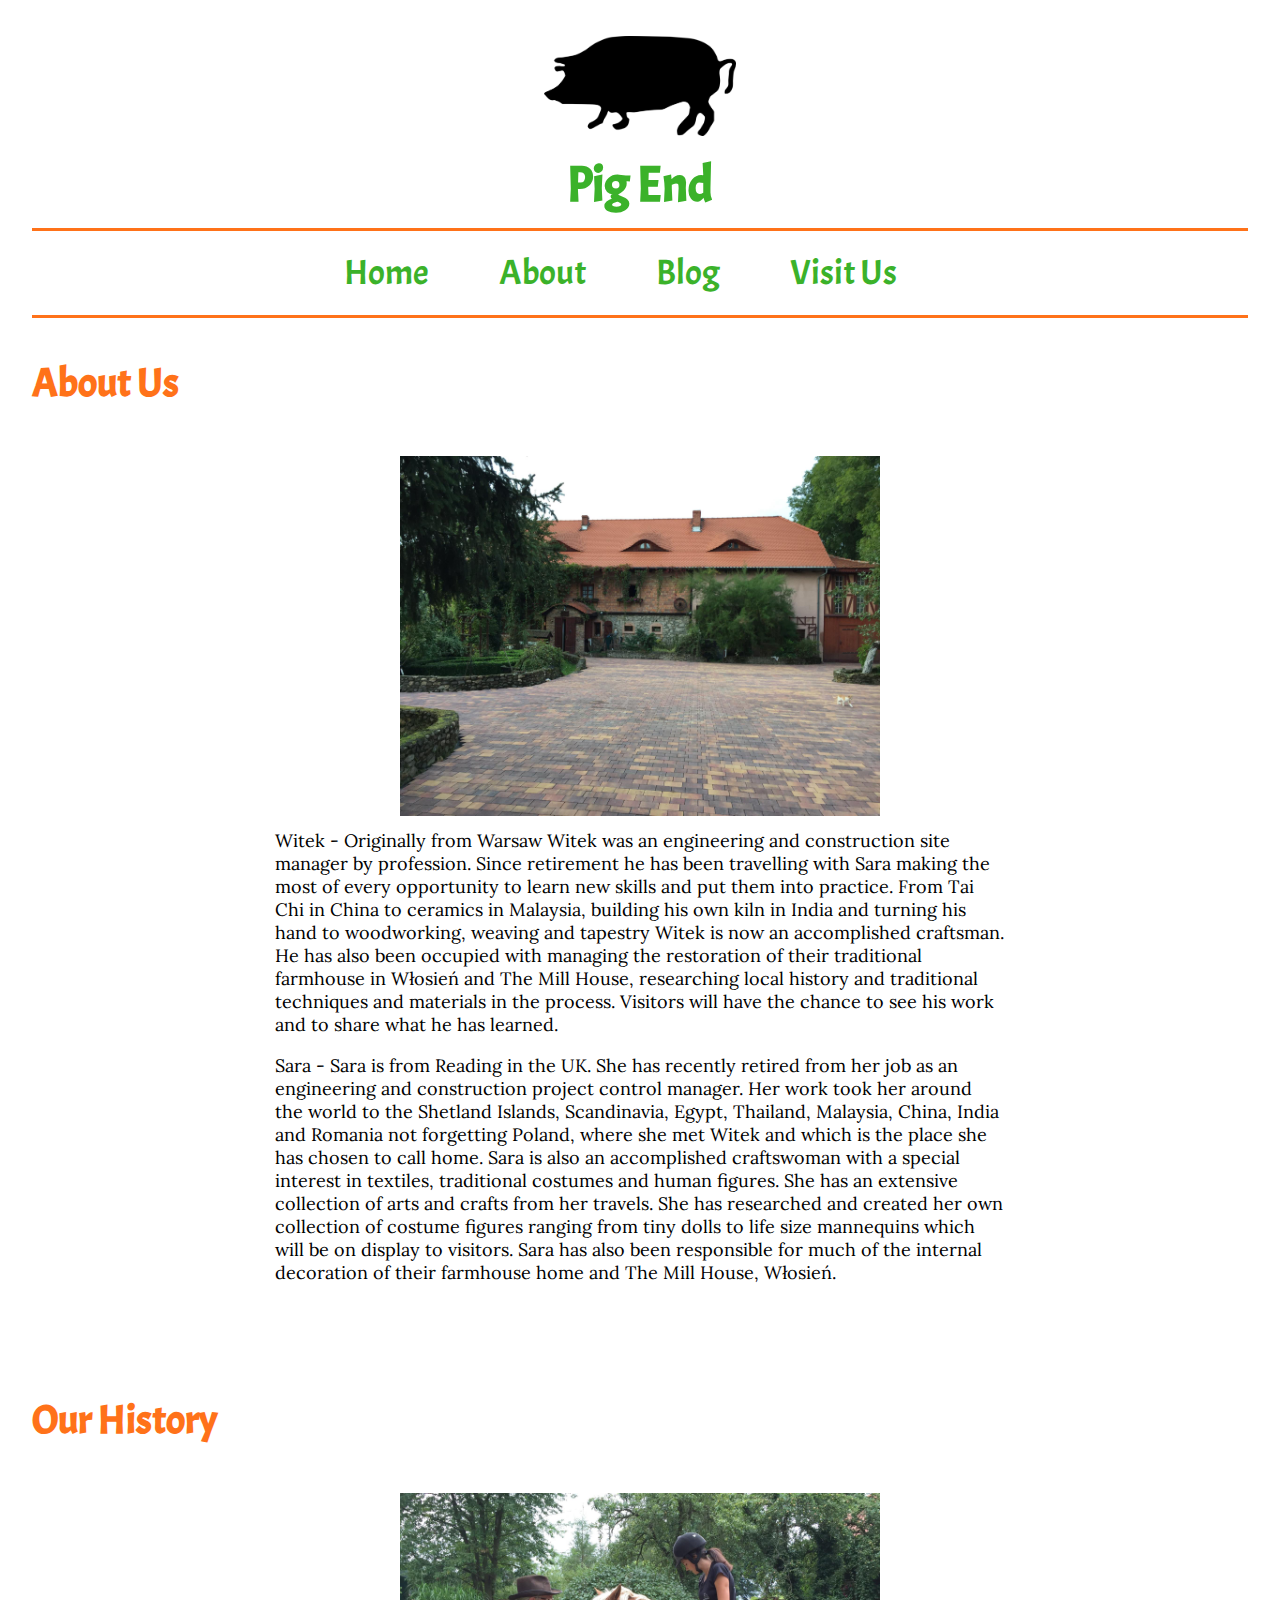
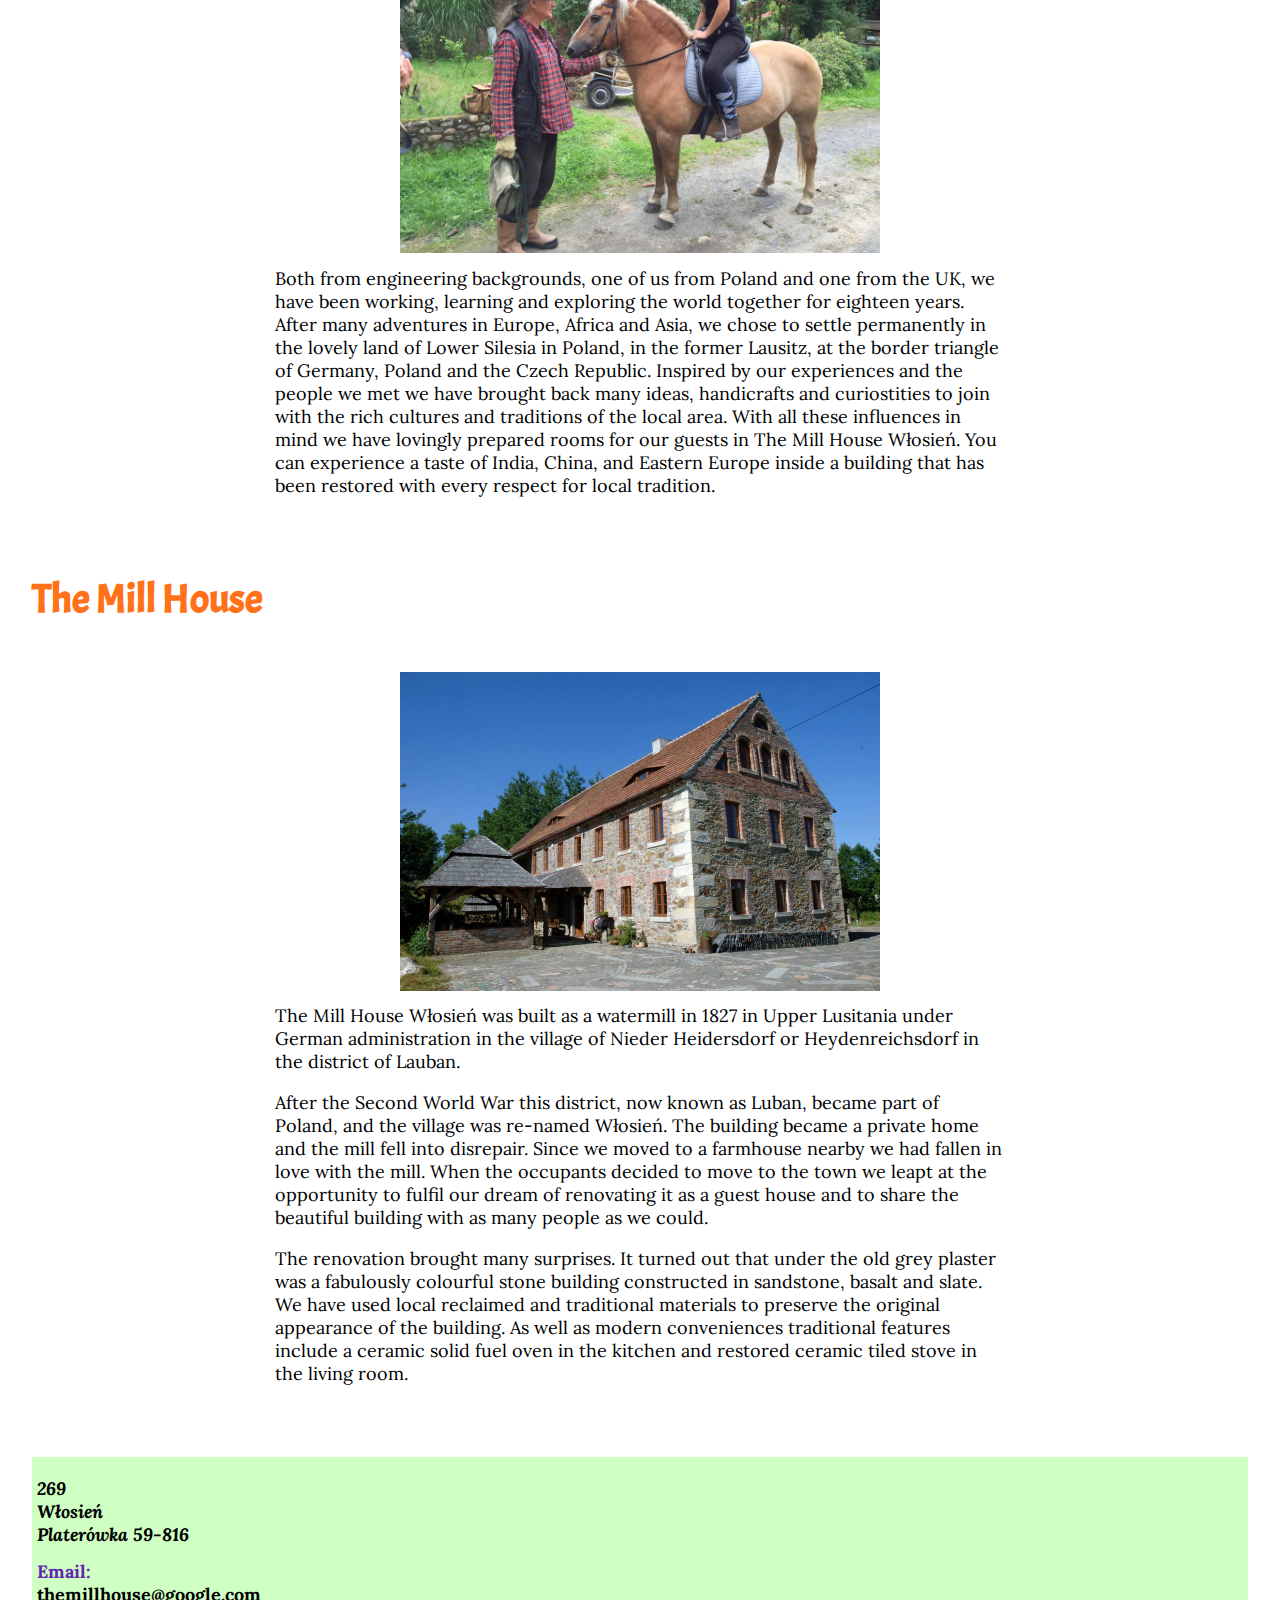
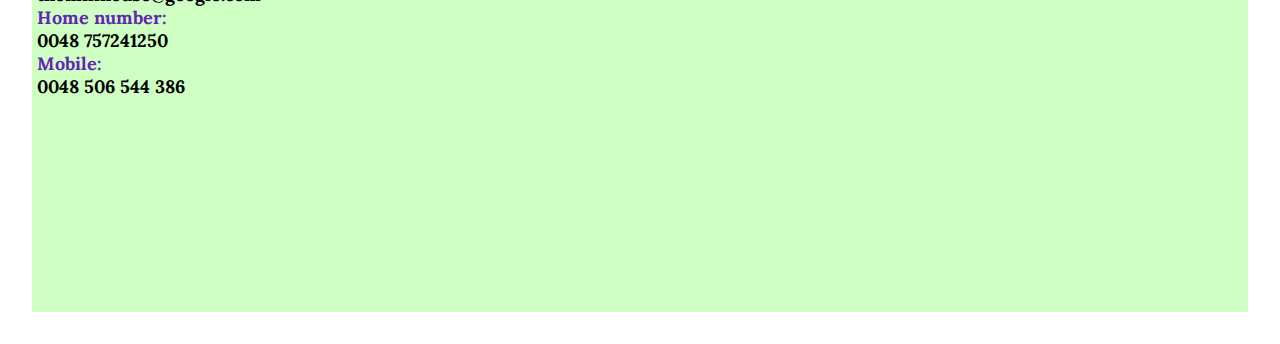
<file: about.html>
<!DOCTYPE html>
<html>
    <head>
        <link href="https://fonts.googleapis.com/css?family=Acme|Lora" rel="stylesheet">
        <link rel="stylesheet" href="main.css">
        <title>Pig End</title>
    </head>
    <body>
        <header>
            <img id="logo" src="./temp-assets/pig-sillouette.png" alt= ><img>
            <h1 id="pig-end-title-text">Pig End</h1>
        </header>
        <nav>
            <ul id="nav-menu-text-list">
                <li><a href="home.html">Home</a></li>
                <li><a href="about.html">About</a></li>
                <li><a href="blog.html">Blog</a></li>
                <li><a href="visitus.html">Visit Us</a></li>
            <ul>
        </nav>
        <section class="section-one">
                <h3>About Us</h3>
                <img id="img-sec-one" src="./temp-assets/house-horizontal-filler.jpg"></img>
                <div class="text-sec-one">
                <p>
                Witek -  Originally from Warsaw Witek was an engineering and construction site manager by profession. Since retirement he has been travelling with Sara making the most of every opportunity to learn new skills and put them into practice. From Tai Chi in China to ceramics in Malaysia, building his own kiln in India and turning his hand to woodworking, weaving and tapestry Witek is now an accomplished craftsman. He has also been occupied with managing the restoration of their traditional farmhouse in Włosień and The Mill House, researching local history and traditional techniques and materials in the process. Visitors will have the chance to see his work and to share what he has learned. 
                </p>
                <p>
                Sara - Sara is from Reading in the UK. She has recently retired from her job as an engineering and construction project control manager. Her work took her around the world to the Shetland Islands, Scandinavia, Egypt, Thailand, Malaysia, China, India and Romania not forgetting Poland, where she met Witek and which is the place she has chosen to call home. Sara is also an accomplished craftswoman with a special interest in textiles, traditional costumes and human figures. She has an extensive collection of arts and crafts from her travels. She has researched and created her own collection of costume figures ranging from tiny dolls to life size mannequins which will be on display to visitors. Sara has also been responsible for much of the internal decoration of their farmhouse home and The Mill House, Włosień.
                </p>
                </div>
        </section>
        <section class="section-two">
                <h3>Our History</h3>
                <img id="img-sec-two" src="./temp-assets/horse-landscape-filler.jpg"></img>
                <div class="text-sec-two">
                Both from engineering backgrounds, one of us from Poland and one from the UK, we have been working, learning and exploring the world together for eighteen years. After many adventures in Europe, Africa and Asia, we chose to settle permanently in the lovely land of Lower Silesia in Poland, in the former Lausitz, at the border triangle of Germany, Poland and the Czech Republic. Inspired by our experiences and the people we met we have brought back many ideas, handicrafts and curiostities to join with the rich cultures and traditions of the local area. With all these influences in mind we have lovingly prepared rooms for our guests in The Mill House Włosień. You can experience a taste of India, China, and Eastern Europe inside a building that has been restored with every respect for local tradition.
                </div> 
        </section>
        <section class="section-three">
                <h3>The Mill House</h3>
                <img id="img-sec-three" src="./temp-assets/mill-house.jpg"></img>
                <div class="text-sec-three">
                    <p>
                        The Mill House Włosień was built as a watermill in 1827 in Upper Lusitania under German administration in the village of Nieder Heidersdorf or Heydenreichsdorf in the district of Lauban.
                    </p>
                    <p>
                        After the Second World War this district, now known as Luban, became part of Poland, and the village was re-named Włosień. The building became a private home and the mill fell into disrepair. Since we moved to a farmhouse nearby we had fallen in love with the mill. When the occupants decided to move to the town we leapt at the opportunity to fulfil our dream of renovating it as a guest house and to share the beautiful building with as many people as we could. 
                    </p>
                    <p>
                        The renovation brought many surprises. It turned out that under the old grey plaster was a fabulously colourful stone building constructed in sandstone, basalt and slate. We have used local reclaimed and traditional materials to preserve the original appearance of the building. As well as modern conveniences traditional features include a ceramic solid fuel oven in the kitchen and restored ceramic tiled stove in the living room.
                    </p>
                </div>
        </section>
        <footer class="main-footer">
                <div class="footer-text">
                    <address id="address-footer">
                        269
                        <br>
                        Włosień
                        <br> 
                        Platerówka 59-816
                    </address>
                    <div>
                        <span id="footer-word-style">Email:</span> themillhouse@google.com
                        <span id="footer-word-style">Home number:</span> 0048 757241250
                        <span id="footer-word-style">Mobile:</span> 0048 506 544 386
                    </div>
                </div>
                <div>
                    <iframe src="https://www.google.com/maps/embed?pb=!1m17!1m11!1m3!1d1398.4831253639722!2d15.17671574358848!3d51.060010938249306!2m2!1f0!2f0!3m2!1i1024!2i768!4f13.1!3m3!1m2!1s0x4708d772a857ffdf%3A0xd3ae595172a4a457!2zNTktODE2IFfFgm9zaWXFhCwgUG9sYW5k!5e1!3m2!1sen!2suk!4v1503394971424" width="600" height="450" frameborder="0" style="border:0" allowfullscreen></iframe>
                </div>   
        </footer>
    </body>
</html>
</file>
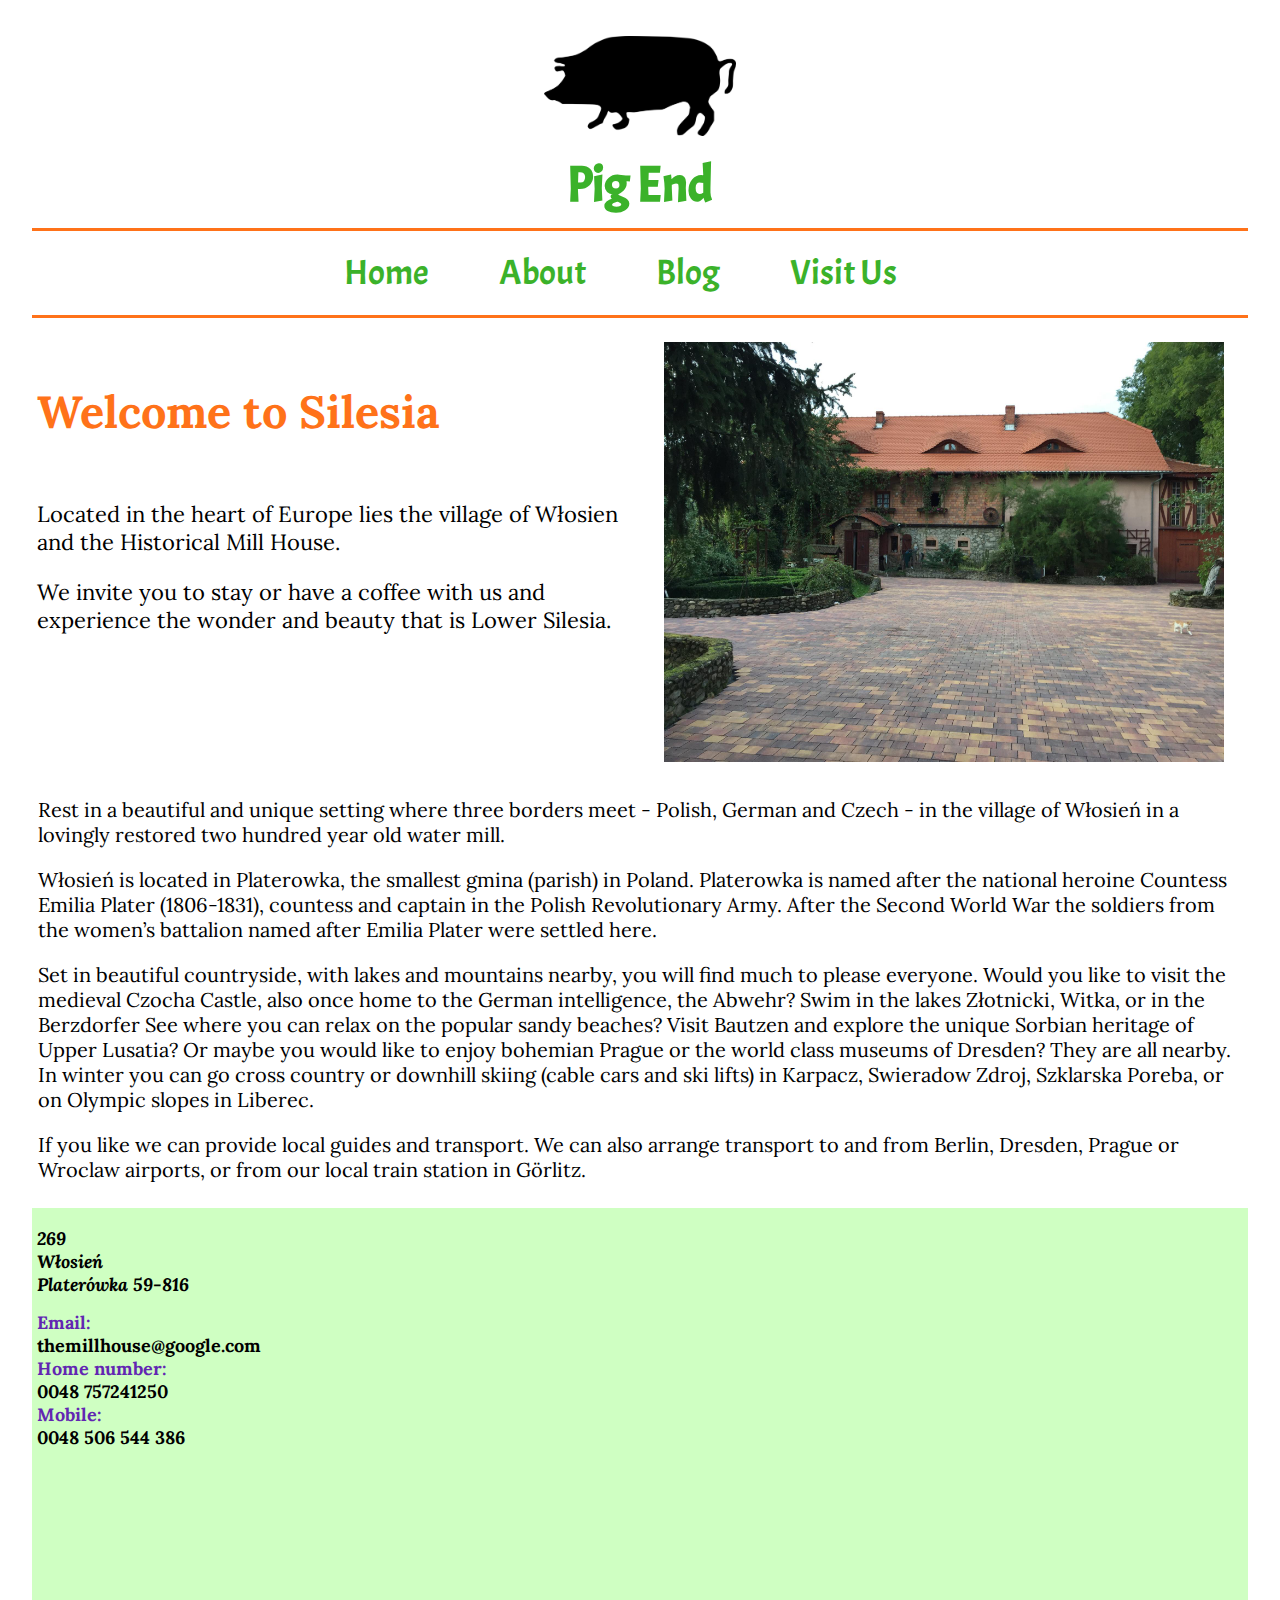
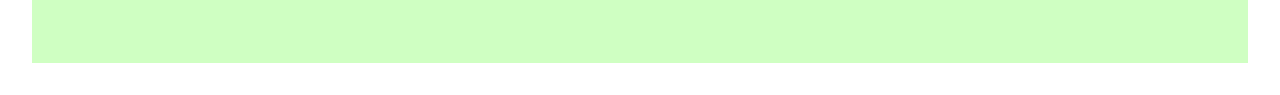
<file: home.html>
<!DOCTYPE html>
<html>
    <head>
        <link href="https://fonts.googleapis.com/css?family=Acme|Lora" rel="stylesheet">
        <link rel="stylesheet" href="main.css">
        <title>Pig End</title>
    </head>
    <body>
        <header>
            <img id="logo" src="./temp-assets/pig-sillouette.png" alt= ><img>
            <h1 id="pig-end-title-text">Pig End</h1>
        </header>
        <nav>
            <ul id="nav-menu-text-list">
                <li><a href="home.html">Home</a></li>
                <li><a href="about.html">About</a></li>
                <li><a href="blog.html">Blog</a></li>
                <li><a href="visitus.html">Visit Us</a></li>
            <ul>
        </nav>
        <section class="jumbo">
            <div class="jumbo-text">
                <h4>Welcome to Silesia</h4>
                <p id="home-jumbo-text">
                    Located in the heart of Europe lies the village of Włosien and the 
                    Historical Mill House.
                </p>    
                <p id="home-jumbo-text">
                    We invite you to stay or have a coffee with us and experience the wonder and beauty that is Lower Silesia.
                </p>
            </div>
            <div>
                <img id="jumbo-img" src="./temp-assets/house-horizontal-filler.jpg"></img>
            </div>
        </section>
        <section class="home-main-text">
            <p>
                Rest in a beautiful and unique setting where three borders meet - Polish, German and Czech -  in the village of Włosień in a lovingly restored two hundred year old water mill.
            </p>
            <p>
                Włosień is located in Platerowka, the smallest gmina (parish) in Poland. Platerowka is named after the national heroine Countess Emilia Plater (1806-1831), countess and captain in the Polish Revolutionary Army. After the Second World War the soldiers from the women’s battalion named after Emilia Plater were settled here.
            </p>
            <p>    
                Set in beautiful countryside, with lakes and mountains nearby, you will find much to please everyone. Would you like to visit the medieval Czocha Castle, also once home to the German intelligence, the Abwehr? Swim in the lakes Złotnicki, Witka, or in the Berzdorfer See where you can relax on the popular sandy beaches?  Visit Bautzen and explore the unique Sorbian heritage of Upper Lusatia? Or maybe you would like to enjoy bohemian Prague or the world class museums of Dresden? They are all nearby. In winter you can go cross country or downhill skiing (cable cars and ski lifts) in Karpacz, Swieradow Zdroj, Szklarska Poreba, or on Olympic slopes in Liberec.
            </p>
            <p>    
                If you like we can provide local guides and transport. We can also arrange transport to and from Berlin, Dresden, Prague or Wroclaw airports, or from our local train station in Görlitz.
            </p>
        </section>    
        <footer class="main-footer">
                <div class="footer-text">
                    <address id="address-footer">
                        269
                        <br>
                        Włosień
                        <br> 
                        Platerówka 59-816
                    </address>
                    <div>
                        <span id="footer-word-style">Email:</span> themillhouse@google.com
                        <span id="footer-word-style">Home number:</span> 0048 757241250
                        <span id="footer-word-style">Mobile:</span> 0048 506 544 386
                    </div>
                </div>
                <div>
                    <iframe src="https://www.google.com/maps/embed?pb=!1m17!1m11!1m3!1d1398.4831253639722!2d15.17671574358848!3d51.060010938249306!2m2!1f0!2f0!3m2!1i1024!2i768!4f13.1!3m3!1m2!1s0x4708d772a857ffdf%3A0xd3ae595172a4a457!2zNTktODE2IFfFgm9zaWXFhCwgUG9sYW5k!5e1!3m2!1sen!2suk!4v1503394971424" width="600" height="450" frameborder="0" style="border:0" allowfullscreen></iframe>
                </div>   
        </footer>
    </body>
</html>
</file>
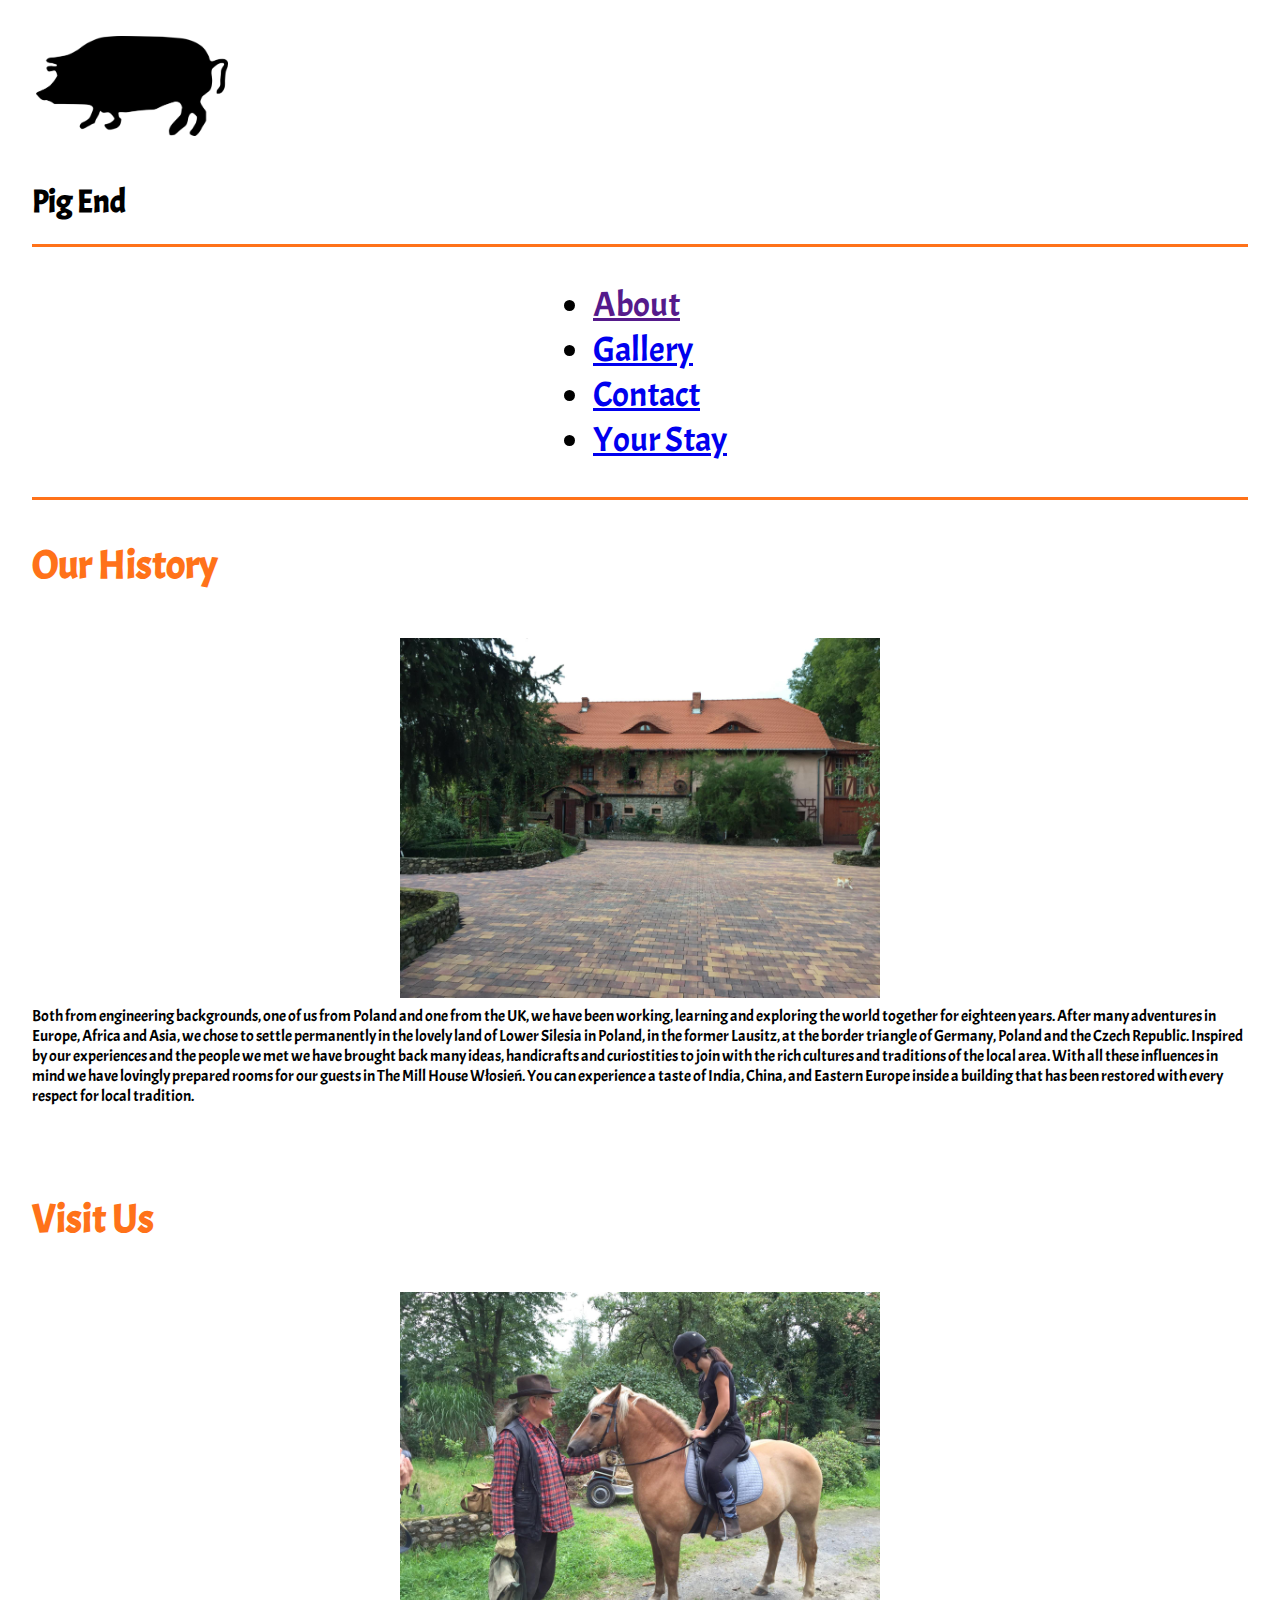
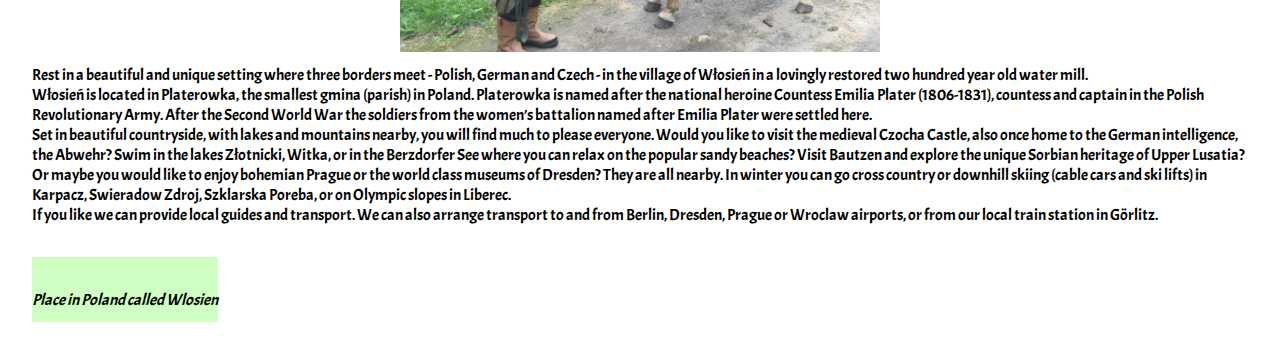
<file: main.html>
<!DOCTYPE html>
<html>
    <head>
        <link href="https://fonts.googleapis.com/css?family=Acme|Lora" rel="stylesheet">
        <link rel="stylesheet" href="main.css">
        <title>Pig End</title>
    </head>
    <body>
        <div id="topline">
            <img id="logo" src="./temp-assets/pig-sillouette.png" alt= ><img>
            <h1 id="pig-end">Pig End</h1>
        </div>
        <nav>
            <ul id="menu-list">
                <li><a href="">About</a></li>
                <li><a href="gallery.html">Gallery</a></li>
                <li><a href="contact.html">Contact</a></li>
                <li><a href="your-stay.html">Your Stay</a></li>
            <ul>
        </nav>
        <div>
            <div>
                <h3 id="h3-sec-one">Our History</h3>
            <div>
                <div class="section-one">
                    <div>
                        <img id="img-sec-one" src="./temp-assets/house-horizontal-filler.jpg"></img>
                    </div>
                    <div id="text-one">
                        Both from engineering backgrounds, one of us from Poland and one from the UK, we have been working, learning and exploring the world together for eighteen years. After many adventures in Europe, Africa and Asia, we chose to settle permanently in the lovely land of Lower Silesia in Poland, in the former Lausitz, at the border triangle of Germany, Poland and the Czech Republic. Inspired by our experiences and the people we met we have brought back many ideas, handicrafts and curiostities to join with the rich cultures and traditions of the local area. With all these influences in mind we have lovingly prepared rooms for our guests in The Mill House Włosień. You can experience a taste of India, China, and Eastern Europe inside a building that has been restored with every respect for local tradition.
                    </div>
        </div>
        <div>
            <div>
                <h3 id="h3-sec-two">Visit Us</h3>
            </div>
            <div class="section-two">
                <div>
                    <img id="img-sec-two" src="./temp-assets/horse-landscape-filler.jpg"></img>
                </div>
                <div id="text-sec-two">
                    Rest in a beautiful and unique setting where three borders meet - Polish, German and Czech -  in the village of Włosień in a lovingly restored two hundred year old water mill.<br>
                    Włosień is located in Platerowka, the smallest gmina (parish) in Poland. Platerowka is named after the national heroine Countess Emilia Plater (1806-1831), countess and captain in the Polish Revolutionary Army. After the Second World War the soldiers from the women’s battalion named after Emilia Plater were settled here.<br>
                    Set in beautiful countryside, with lakes and mountains nearby, you will find much to please everyone. Would you like to visit the medieval Czocha Castle, also once home to the German intelligence, the Abwehr? Swim in the lakes Złotnicki, Witka, or in the Berzdorfer See where you can relax on the popular sandy beaches?  Visit Bautzen and explore the unique Sorbian heritage of Upper Lusatia? Or maybe you would like to enjoy bohemian Prague or the world class museums of Dresden? They are all nearby. In winter you can go cross country or downhill skiing (cable cars and ski lifts) in Karpacz, Swieradow Zdroj, Szklarska Poreba, or on Olympic slopes in Liberec.<br>
                    If you like we can provide local guides and transport. We can also arrange transport to and from Berlin, Dresden, Prague or Wroclaw airports, or from our local train station in Görlitz.
                </div> 
        </div>
        <div class="main-footer">
            <footer>
                <img id="img-footer"></img>
                <address id="address-footer">
                    Place in Poland called Wlosien
                </address>
            </footer>
        </div>
    </body>




</html>
</file>
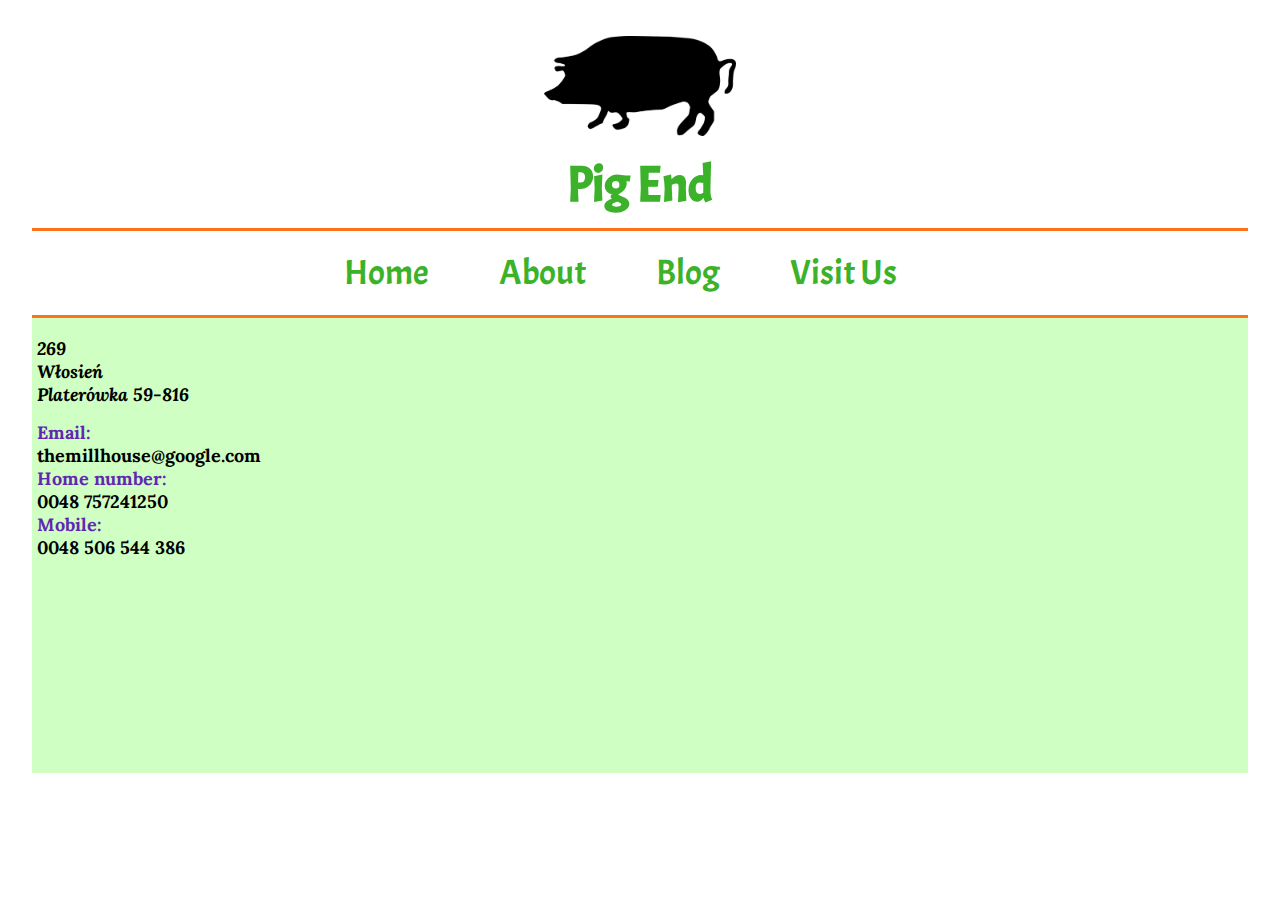
<file: visitus.html>
<!DOCTYPE html>
<html>
    <head>
        <link href="https://fonts.googleapis.com/css?family=Acme|Lora" rel="stylesheet">
        <link rel="stylesheet" href="main.css">
        <title>Pig End</title>
    </head>
    <body>
        <header>
            <img id="logo" src="./temp-assets/pig-sillouette.png" alt= ><img>
            <h1 id="pig-end-title-text">Pig End</h1>
        </header>
        <nav>
            <ul id="nav-menu-text-list">
                <li><a href="home.html">Home</a></li>
                <li><a href="about.html">About</a></li>
                <li><a href="blog.html">Blog</a></li>
                <li><a href="visitus.html">Visit Us</a></li>
            <ul>
        </nav>





        <footer class="main-footer">
                <div class="footer-text">
                    <address id="address-footer">
                        269
                        <br>
                        Włosień
                        <br> 
                        Platerówka 59-816
                    </address>
                    <div>
                        <span id="footer-word-style">Email:</span> themillhouse@google.com
                        <span id="footer-word-style">Home number:</span> 0048 757241250
                        <span id="footer-word-style">Mobile:</span> 0048 506 544 386
                    </div>
                </div>
                <div>
                    <iframe src="https://www.google.com/maps/embed?pb=!1m17!1m11!1m3!1d1398.4831253639722!2d15.17671574358848!3d51.060010938249306!2m2!1f0!2f0!3m2!1i1024!2i768!4f13.1!3m3!1m2!1s0x4708d772a857ffdf%3A0xd3ae595172a4a457!2zNTktODE2IFfFgm9zaWXFhCwgUG9sYW5k!5e1!3m2!1sen!2suk!4v1503394971424" width="600" height="450" frameborder="0" style="border:0" allowfullscreen></iframe>
                </div>   
        </footer>
    </body>
</html>
</file>
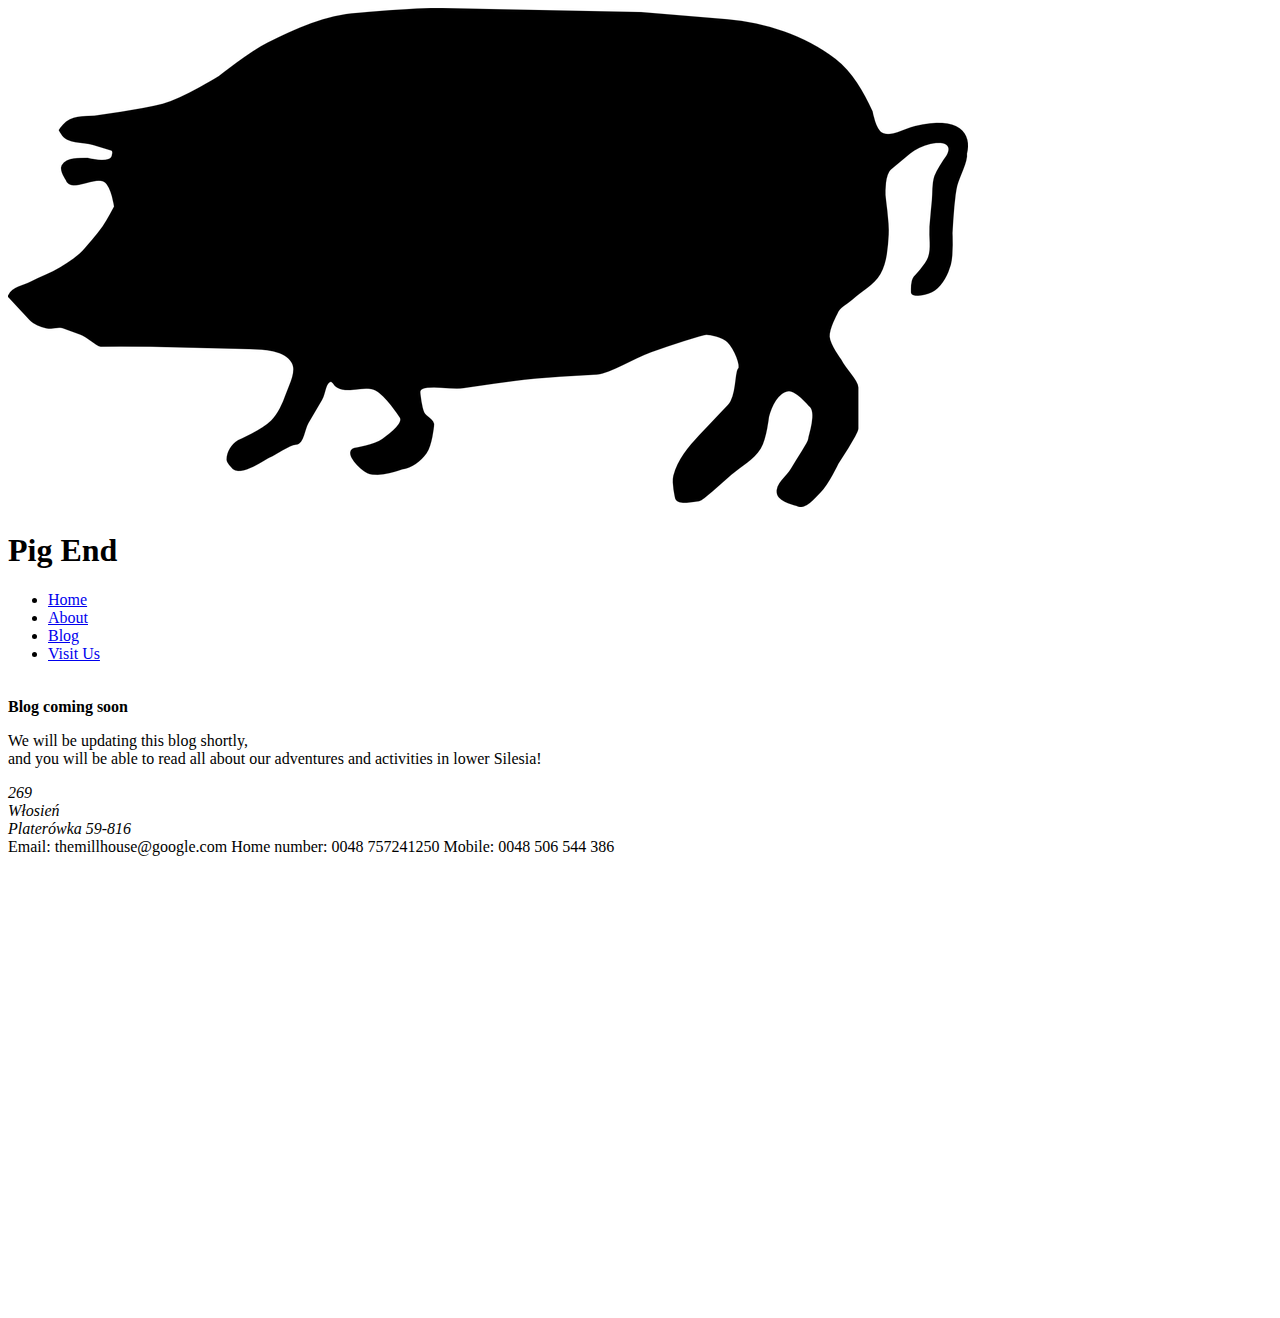
<file: pig-end-website/blog.html>
<!DOCTYPE html>
<html>
    <head>
        <link href="https://fonts.googleapis.com/css?family=Acme|Lora" rel="stylesheet">
        <link rel="stylesheet" href="main.css">
        <title>Pig End</title>
    </head>
    <body>
        <header>
            <img id="logo" src="./temp-assets/pig-sillouette.png" alt= ><img>
            <h1 id="pig-end-title-text">Pig End</h1>
        </header>
        <nav>
            <ul id="nav-menu-text-list">
                <li><a href="index.html">Home</a></li>
                <li><a href="about.html">About</a></li>
                <li><a href="blog.html">Blog</a></li>
                <li><a href="visitus.html">Visit Us</a></li>
            <ul>
        </nav>
        <div class="jumbo-text">
            <h4>Blog coming soon</h4>
            <p id="home-jumbo-text">
                We will be updating this blog shortly, 
                <br>
                and you will be able to read all about our adventures and activities in lower Silesia!
            </p>
        </div>
        <footer class="main-footer">
                <div class="footer-text">
                    <address id="address-footer">
                        269
                        <br>
                        Włosień
                        <br> 
                        Platerówka 59-816
                    </address>
                    <div>
                        <span id="footer-word-style">Email:</span> themillhouse@google.com
                        <span id="footer-word-style">Home number:</span> 0048 757241250
                        <span id="footer-word-style">Mobile:</span> 0048 506 544 386
                    </div>
                </div>
                <div class="google-static-directional-map">
                    <iframe src="https://www.google.com/maps/embed?pb=!1m17!1m11!1m3!1d1398.4831253639722!2d15.17671574358848!3d51.060010938249306!2m2!1f0!2f0!3m2!1i1024!2i768!4f13.1!3m3!1m2!1s0x4708d772a857ffdf%3A0xd3ae595172a4a457!2zNTktODE2IFfFgm9zaWXFhCwgUG9sYW5k!5e1!3m2!1sen!2suk!4v1503394971424" width="600" height="450" frameborder="0" style="border:0" allowfullscreen></iframe>
                </div>   
        </footer>
    </body>
</html>
</file>
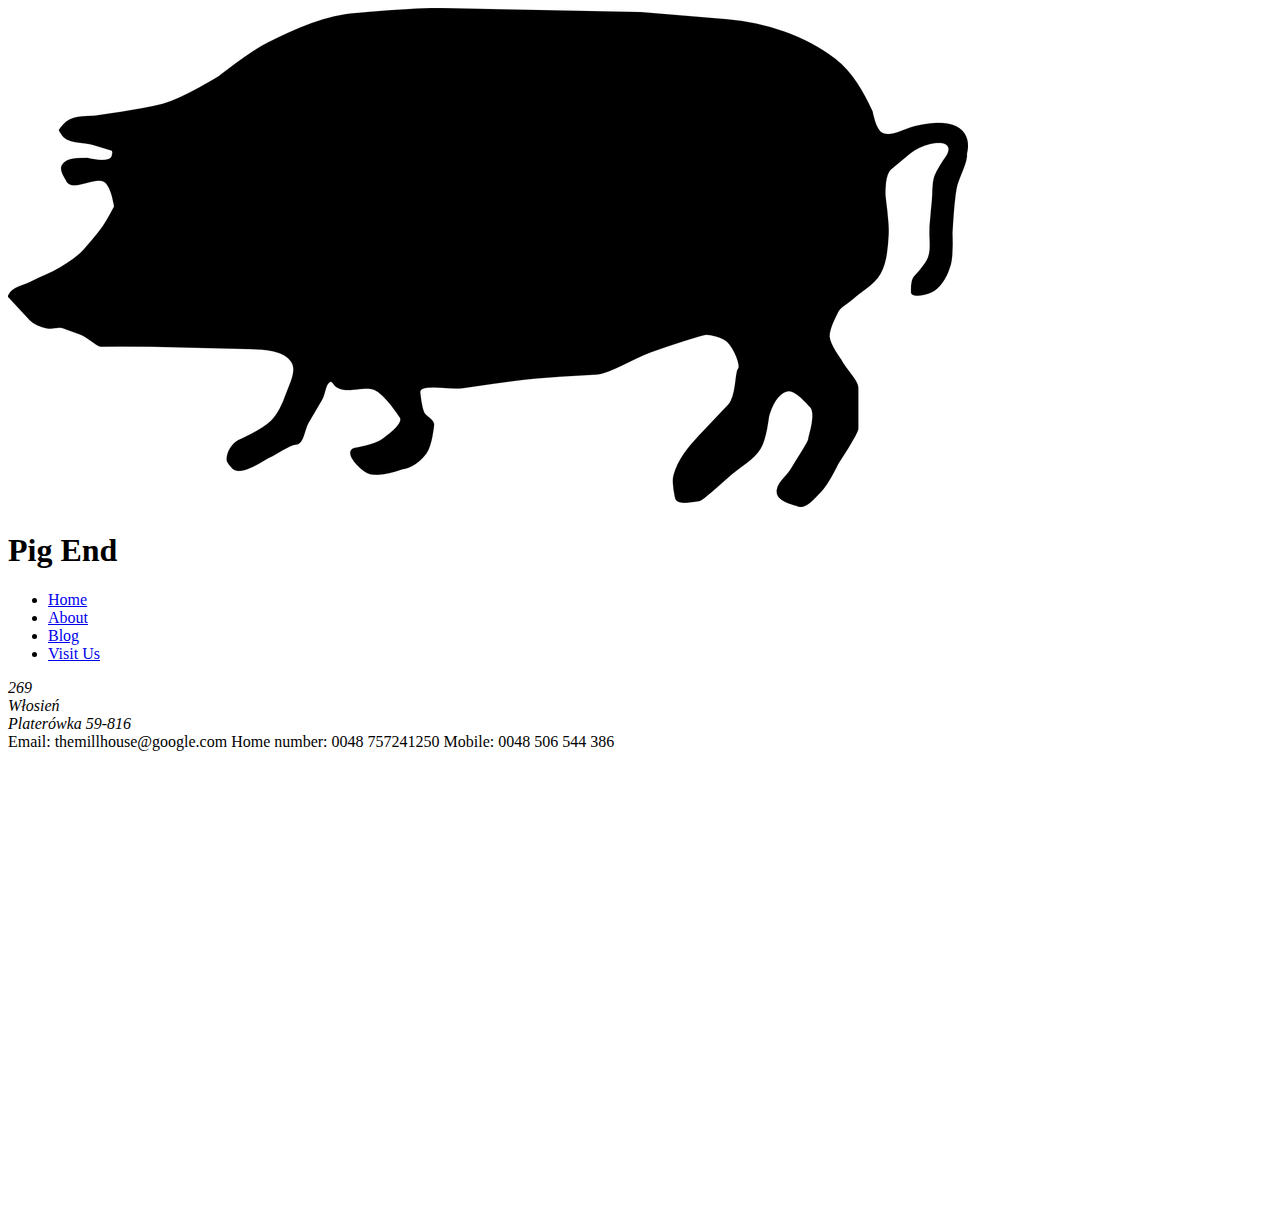
<file: pig-end-website/visitus.html>
<!DOCTYPE html>
<html>
    <head>
        <link href="https://fonts.googleapis.com/css?family=Acme|Lora" rel="stylesheet">
        <link rel="stylesheet" href="main.css">
        <title>Pig End</title>
    </head>
    <body>
        <header>
            <img id="logo" src="./temp-assets/pig-sillouette.png" alt= ><img>
            <h1 id="pig-end-title-text">Pig End</h1>
        </header>
        <nav>
            <ul id="nav-menu-text-list">
                <li><a href="index.html">Home</a></li>
                <li><a href="about.html">About</a></li>
                <li><a href="blog.html">Blog</a></li>
                <li><a href="visitus.html">Visit Us</a></li>
            <ul>
        </nav>





        <footer class="main-footer">
                <div class="footer-text">
                    <address id="address-footer">
                        269
                        <br>
                        Włosień
                        <br> 
                        Platerówka 59-816
                    </address>
                    <div>
                        <span id="footer-word-style">Email:</span> themillhouse@google.com
                        <span id="footer-word-style">Home number:</span> 0048 757241250
                        <span id="footer-word-style">Mobile:</span> 0048 506 544 386
                    </div>
                </div>
                <div class="google-static-directional-map">
                    <iframe src="https://www.google.com/maps/embed?pb=!1m17!1m11!1m3!1d1398.4831253639722!2d15.17671574358848!3d51.060010938249306!2m2!1f0!2f0!3m2!1i1024!2i768!4f13.1!3m3!1m2!1s0x4708d772a857ffdf%3A0xd3ae595172a4a457!2zNTktODE2IFfFgm9zaWXFhCwgUG9sYW5k!5e1!3m2!1sen!2suk!4v1503394971424" width="600" height="450" frameborder="0" style="border:0" allowfullscreen></iframe>
                </div>   
        </footer>
    </body>
</html>
</file>
<file: main.css>
html {
    font-family: 'Acme', 'sans-serif';
}


/*CSS for Main Body*/

body {
    margin: 2em;
}

header {
    display: flex;
    flex-direction: column;
    justify-content: center;
    align-items: center;
}

#logo {
    display: flex;
    justify-content: center;
    padding: 0.25em;
    max-width: 300px;
    max-height: 100px;
}

#pig-end-title-text {
    display: flex;
    justify-content: center;
    margin: 0em;
    -webkit-margin-before: 0em;
    -webkit-margin-after: 0em;
    -webkit-margin-start: 0em;
    -webkit-margin-end: 0em;
    padding: 0.25em;
    font-family: 'Acme', sans-serif;
    color: #3BB22A;
    font-size: 50px;
}

nav {
    display: flex;
    justify-content: space-around;
    align-items: center;
    font-size: 35px;
    border-style: solid;
    border-left: none;
    border-right: none;
    border-width: 0.1em; 
    border-color: #FF7219;
}

#nav-menu-text-list {
    display: flex;
    flex-direction: row;
    list-style: none;
    -webkit-margin-before: 0em;
    -webkit-margin-after: 0em;
    -webkit-margin-start: 0px;
    -webkit-margin-end: 0px;
    -webkit-padding-start: 0px;
}

#nav-menu-text-list > li {
    display: flex;
    padding: 0em;
    margin: 0.5em;
}

#nav-menu-text-list > li > a {
    text-decoration: none;
    color: #3BB22A;
    padding-left: 0.5em;
    padding-right: 0.5em;
    padding-top: 0.05em;
    padding-bottom: 0.05em;
}

p {
    display: flex;
    -webkit-margin-before: 0em;
    -webkit-margin-after: 1em;
}

/* CSS for Home */

.jumbo {
    display: flex;
    align-items: flex-start;
}

.jumbo-text {
    display: flex;
    flex-direction: column;
    align-items: flex-start;
    flex-basis: 60%;
    padding: 0.3em;
    font-size: 18px;
    font-family: 'Lora', 'Serif';
}

h4 {
    flex-basis: 100%;
    flex-shrink: 0;
    font-size: 2.5em;
    display: flex;
    justify-content: flex-start;
    align-items: center;
    color: #FF7219;
}

#home-jumbo-text {
    font-size: 22px;
}

.home-main-text {
    display: flex;
    flex-direction: column;
    align-items: flex-start;
    flex-basis: 60%;
    padding: 0.3em;
    font-size: 18px;
    font-family: 'Lora', 'Serif';
    font-size: 20px;
}

#jumbo-img {
    max-width: 560px;
    padding: 1.5em;
}


/* CSS for About US */

h3 {
    flex-basis: 100%;
    flex-shrink: 0;
    font-size: 2.5em;
    display: flex;
    flex-direction: column;
    align-items: flex-start;
    color: #FF7219;
}

.section-one {
    display: flex;
    flex-direction: row-reverse;
    align-items: flex-start;
    flex-wrap: wrap;
    justify-content: space-around;
    padding-bottom: 3em;
}

.text-sec-one {
    flex-basis: 60%;
    padding: 0.3em;
    font-size: 18px;
    font-family: 'Lora', 'Serif';
}

#img-sec-one {
    display: flex;
    justify-content: center;
    align-items: center;
    max-width: 480px;
    padding: 0.5em;
}

.section-two {
    display: flex;
    flex-direction: row;
    align-items: flex-start;
    flex-wrap: wrap;
    justify-content: space-around;
    padding-bottom: 2em;
}

#img-sec-two {
    max-width: 480px;
    padding: 0.5em;
}

.text-sec-two {
    flex-basis: 60%;
    padding: 0.3em;
    font-size: 18px;
    font-family: 'Lora', 'Serif';
}

.section-three {
    display: flex;
    flex-direction: row-reverse;
    align-items: flex-start;
    flex-wrap: wrap;
    justify-content: space-around;
    padding-bottom: 3em;
}

.text-sec-three {
    flex-basis: 60%;
    padding: 0.3em;
    font-size: 18px;
    font-family: 'Lora', 'Serif';
}

#img-sec-three {
    display: flex;
    justify-content: center;
    align-items: center;
    max-width: 480px;
    padding: 0.5em;
}

/* CSS for Blog */

.blog-placeholder { /*this is doing nothing atm*/
    display: flex;
    flex-direction: column;
    justify-content: space-between;

}

/* CSS for Footer */

footer {
    background-color: RGBA(175,255,154,0.6);
    
}

#address-footer {
    padding-top: 0.8em;
    padding-bottom: 0.8em;
}

.main-footer {
    display: flex;
    justify-content: space-between;
    align-items: flex-start;
}

.footer-text {
    flex-basis: 60%;
    padding: 0.3em;
    font-size: 18px;
    font-family: 'Lora', 'Serif';
    font-weight: bold;
}

span {
    display: flex;
    flex-direction: column;
}

#footer-word-style {
    color: #6226B2;
}
</file>
<file: pig-end-website/main.css>
/*naming the page; top header*/

.heading {
  font-size: 45px;
  font-family: 'Open Sans', sans-serif;
  text-align: center;
  padding-left: 20px;
  padding-top: 40px;
  padding-bottom: 20px;
  padding-right: 20px;
}

/*main banner, simply an image that is engaging and shows off the Millhouse*/

.bannerHolder{
    display: flex;
    width: 100%;
    height: 400px;
    min-height: 200px;
}

.bannerImage{
  width: 100%;
  height: auto;
  opacity: 0.5;
  background: url("./temp-assets/millhouse-header.jpg")no-repeat;
  background-size: cover;
  background-position: center;
}

/*tagline/introduction and short engaging about section*/

.introSection {
	padding: 20px;
}

.introHeading {
	font-size: 30px;
	font-family: 'Open Sans', sans-serif;
	text-align: center;
}

.introText {
	font-size: 25px;
	font-family: 'Source Sans Pro', sans-serif;
	text-align: center;
	width: 600px;
  	margin: 0 auto;
}

/* section with icons and multiple calls to action*/

h4 {
	margin: 35px 0 0 0;
}

.multiCallToActionSection {
  display: flex;
  flex-direction: row;
  justify-content: center;
  text-align: center;
  font-size: 25px;
  font-family: 'Source Sans Pro', sans-serif;
}

.iconContainer {
  margin: 40px 30px 60px 30px;
}

.iconImgContainer {
  background: no-repeat center center;
  background-size: contain;
  width: 50px;
  height: 50px;
  padding: 25px;
  margin: 0 35px 35px 35px;
}

.visitImgDiv {
	background-image: url("./temp-assets/coffeeHiRes.png");
}

.stayImgDiv {
	background-image: url("./temp-assets/bedHiRes.png");
}

.exploreImgDiv {
	background-image: url("./temp-assets/compassHiRes.png");
}

/*Map of the area and some images with information for sightseeing*/

.informationForSightseeing {
    width: 100%;
    height: 700px;
    min-height: 200px;
    position: relative;
}

.informationForSightseeingMap {
  height: 100%;
  position:relative;
  background: url("./temp-assets/wlosien-image.jpg")no-repeat;
  background-size: cover;
  background-position: center;
}

/* cards with images and some text to explain what they are

to complete! */

/* call to action for booking the millhouse */

.callToActionBookTheMillhouse {

}

.callToActionBookTheMillhouseText {
	text-align: center;
	font-size: 25px;
	font-family: 'Source Sans Pro', sans-serif;
}
</file>
